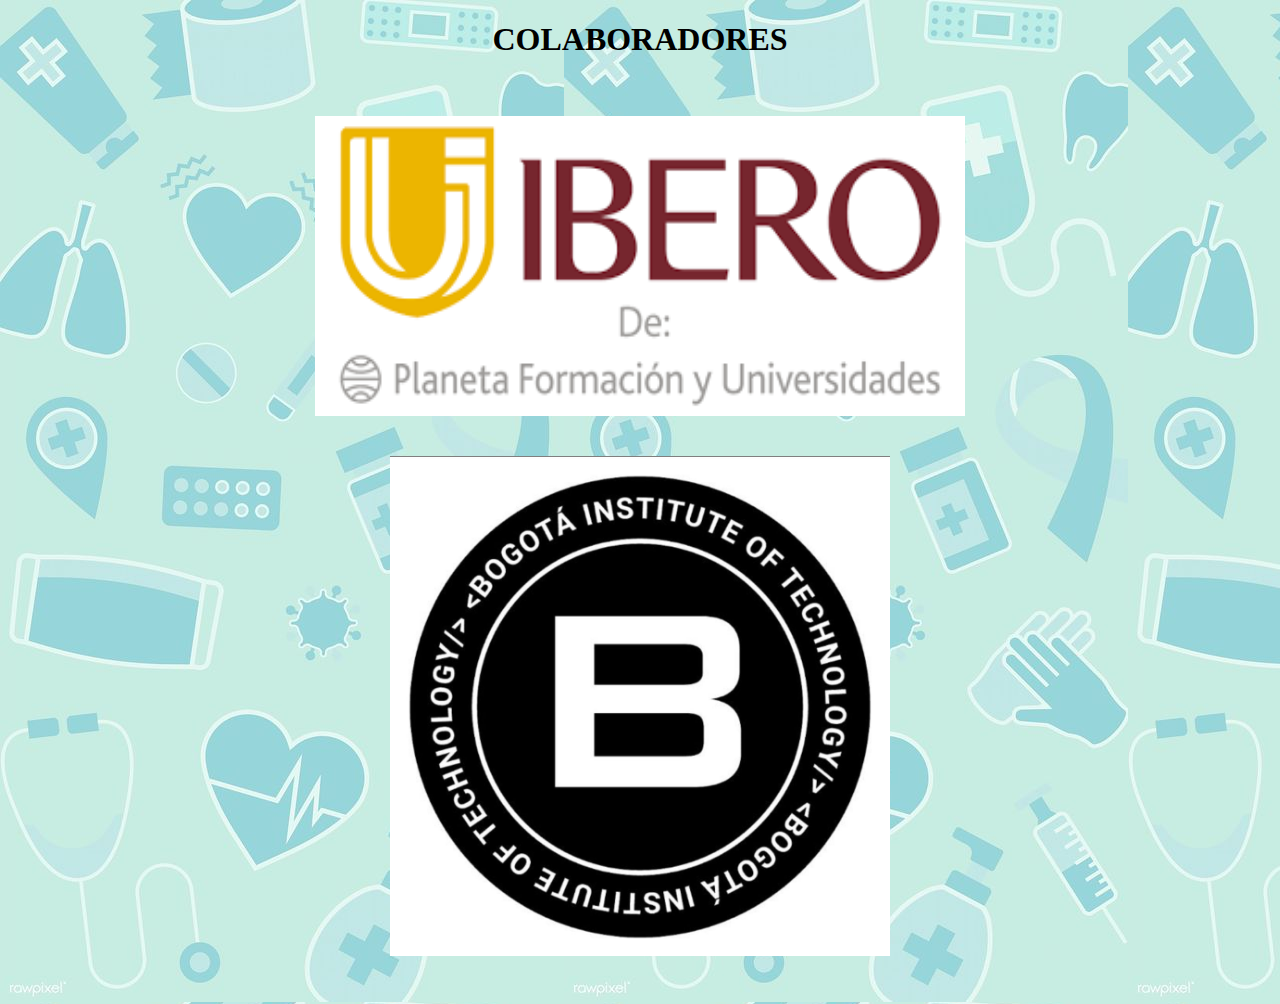
<file: colaboradores/colaboradores.html>
<!DOCTYPE html>
<html lang="en">
<head>
    <link rel="icon" href="./imagenes/LOGO.png">
    <meta charset="UTF-8">
    <meta http-equiv="X-UA-Compatible" content="IE=edge">
    <meta name="viewport" content="width=device-width, initial-scale=1.0">
    <title>COLABORADORES</title>
   
    
    
    <link rel="stylesheet" href="./estilos/estilocolaboradores.css">
</head>
<body>
 <center> <H1>COLABORADORES </H1>  </center> 
 <br> <br>  
<center> <img src="./imagenes/ibero.png" width="650" height="300" alt=""></center> <br> <br>
<center> <img src="./imagenes/Bit.jpeg" width="500" height="500" alt=""></center><br> <br>

</body>

</html>
</file>
<file: colaboradores/estilos/estilocolaboradores.css>
body{
    background: url(../imagenes/fondo.jpg);  }
</file>
